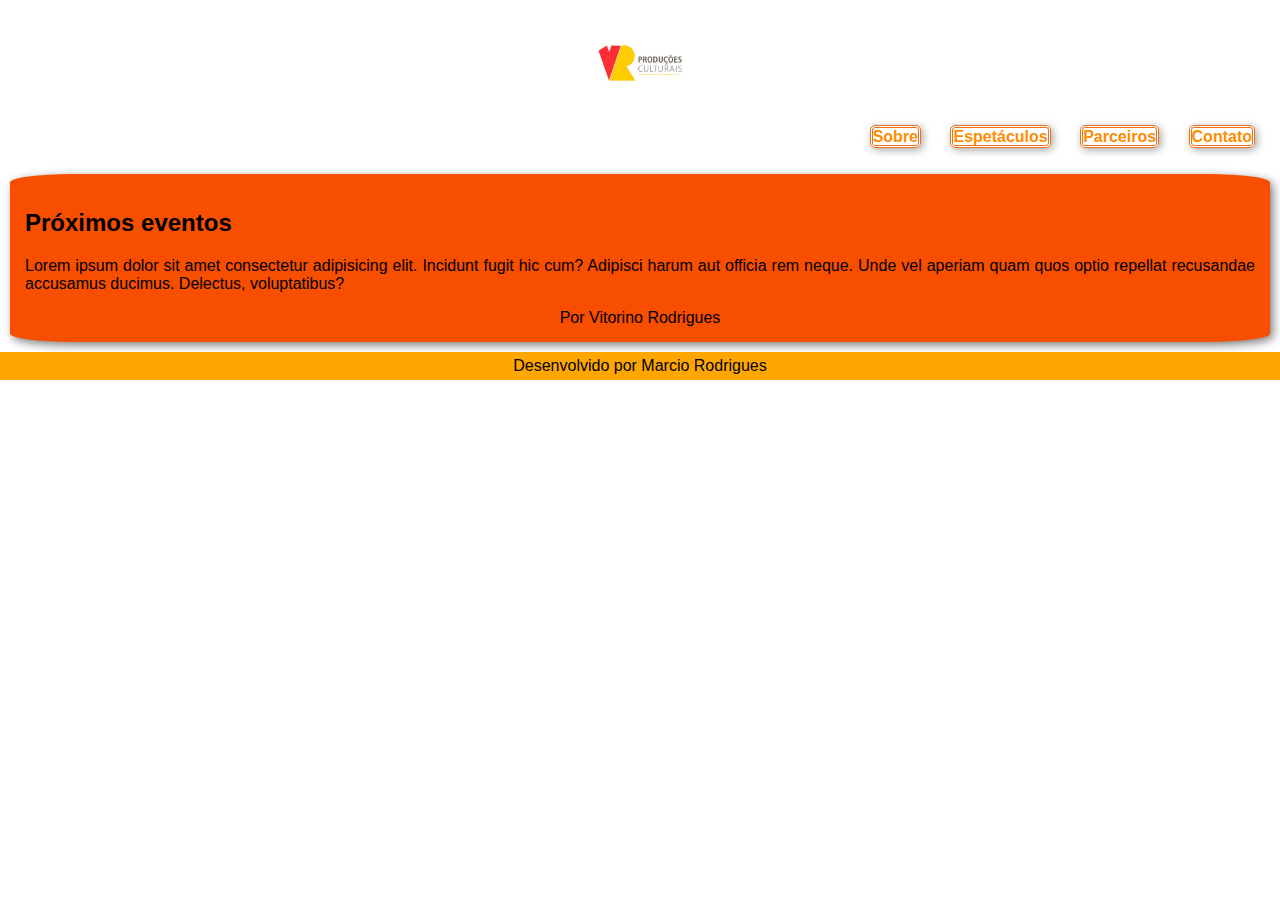
<file: TESTES/VR/testeautoralexercicios/index.html>
<!DOCTYPE html>
<html lang="pt-br">
<head>
    <meta charset="UTF-8">
    <meta name="viewport" content="width=device-width, initial-scale=1.0">
    <title>VR Produções Culturais</title>
    <link rel="stylesheet" href="style.css">
    <link rel="shortcut icon" href="FAVICON_VR/favicon.ico" type="image/x-icon">
</head>
<body>
    <h1><img src="LogoVR/indexvrgimp.jpeg" alt=""></h1>
    <header>
        
        <nav>
            <a href="sobre.html">Sobre</a>
            <a href="espetáculos.html">Espetáculos</a>
            <a href="parceiros.html">Parceiros</a>
            <a href="contato.html">Contato</a>
        </nav>
    </header>
    <main>
        <section id="eventos">
            <article>
                <h2>Próximos eventos</h2>
                <p>Lorem ipsum dolor sit amet consectetur adipisicing elit. Incidunt fugit hic cum? Adipisci harum aut officia rem neque. Unde vel aperiam quam quos optio repellat recusandae accusamus ducimus. Delectus, voluptatibus?</p>
                <aside>Por Vitorino Rodrigues</aside>
            </article>
        </section>
    </main>
    <footer>Desenvolvido por Marcio Rodrigues</footer>

</body>
</html>
</file>
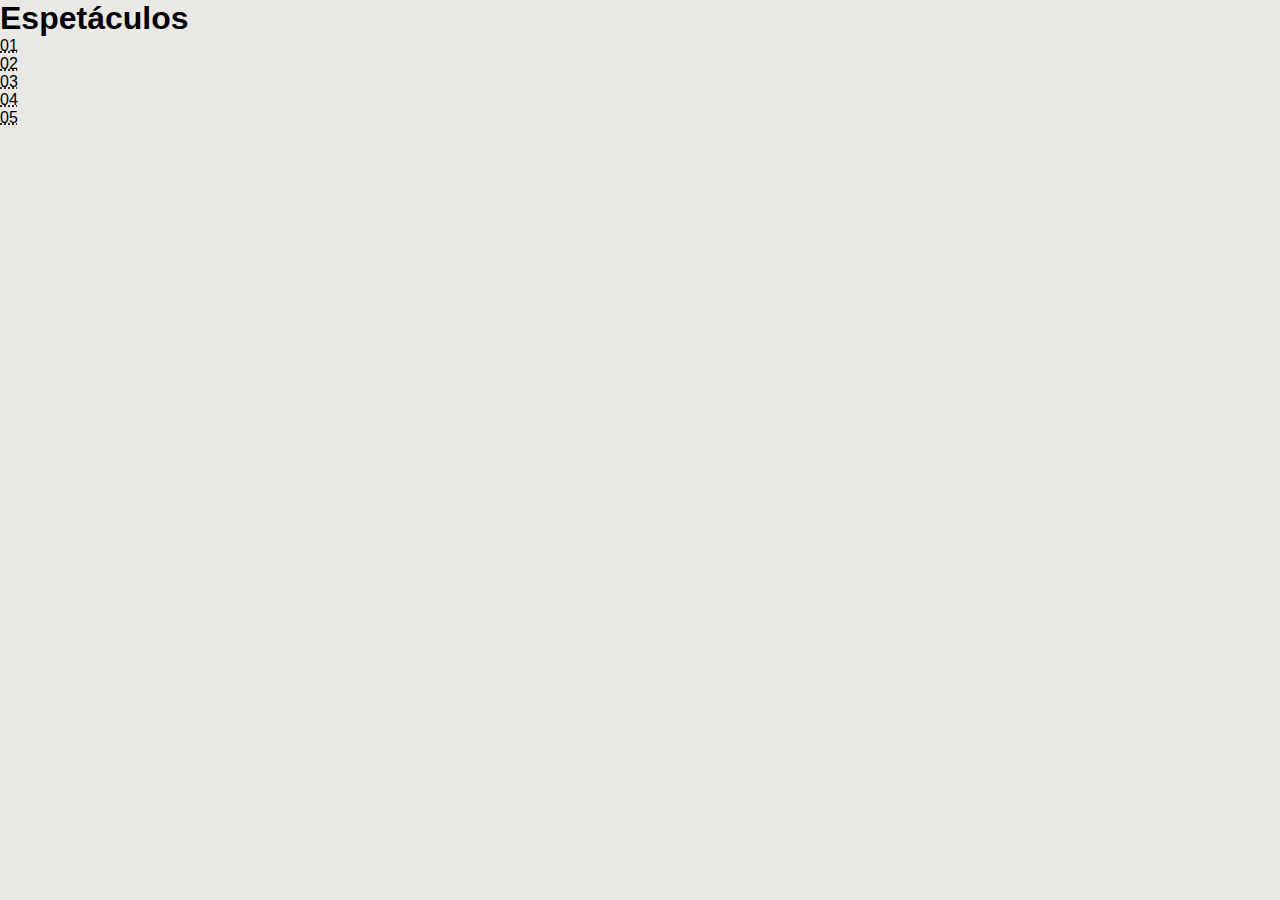
<file: TESTES/VR/construcaoestudonauta/espetaculos.html>
<!DOCTYPE html>
<html lang="pt-br">
<head>
    <meta charset="UTF-8">
    <meta name="viewport" content="width=device-width, initial-scale=1.0">
    <title>Espetáculos</title>
    <link rel="shortcut icon" href="vricon.icon.png" type="image/x-icon">
    <link rel="stylesheet" href="estilo/style.css">
</head>
<body>
    <h1>Espetáculos</h1>
    <ul>
        <li><abbr title="01">01</abbr></li>
        <li><abbr title="02">02</abbr></li>
        <li><abbr title="03">03</abbr></li>
        <li><abbr title="04">04</abbr></li>
        <li><abbr title="05">05</abbr></li>
    </ul>
</body>
</html>
</file>
<file: TESTES/VR/testeautoralexercicios/style.css>
@charset "UTF-8";

body {
    font-family: Arial, Helvetica, sans-serif;
    background-color: rgb(255, 255, 255);
    margin: 0px;
}

nav {
    background-color: rgb(255, 255, 255);
}

nav > a {
    text-decoration: none;
    color: darkorange;
    font-weight: bold;
    margin-right: 25px;
    box-shadow: 2px 2px 8px rgb(165, 165, 161);
    border-radius: 5px;
    border-style: double;
    border-color: rgb(236, 112, 29);

}

nav > a:hover{
    color: gold;
    
}

h1 {
    
    text-align: center;
    height: 70px;
    padding: 10px;
    margin: 10px;
    
}

h1:hover {
    scale: 1.05;
}

img {
    max-width: 90px;
}

h2 {
    text-align: left;

}

p {
    text-align: justify;
}

header {
    
    background-color: rgb(248, 212, 4);
    text-align: right;
    display: inline;
    margin: 10px;
}

main {
    border-radius: 5%;
    background: rgb(247, 78, 0);
    padding: 10px;
    margin: 10px;
    box-shadow: 3px 3px 10px rgb(126, 122, 122);
}

article {
    padding: 5px;
    
}

article > aside {
    text-align: center;
}

footer {
    background-color: rgb(255, 166, 0);
    text-align: center;
    padding: 5px;
    margin: 0px;

}
</file>
<file: TESTES/VR/construcaoestudonauta/estilo/style.css>
@charset "UTF-8";

@import url('https://fonts.googleapis.com/css2?family=Bebas+Neue&display=swap');

@font-face {
    font-family: 'Android';
    src: url('/construcaoestudonauta/fontes/idroid.otf') format('opentype');
    font-weight: normal;
}

/* Cores soletadas no Adobe Color
    Do mais quente ao mais frio:
    #FF2E34
    #FF656E
    #FFC700
    #F4DB67
    #E9E8E4
*/

:root{
    --ver: #FF2E34;
    --ver2: #FF656E;
    --ama: #FFC700;
    --ama2: #F4DB67;
    --bra: #E9E8E4;

    --fonte-padrao: Arial, Verdana, Helvetica, sans-serif;
    --fonte-destaque: 'Bebas Neue', sans-serif;
    --fonte-android: 'Android', 'Cursive';
}

* {
    padding: 0px;
    margin: 0px;
}
body {
    background-color: var(--bra);
    font-family: var(--fonte-padrao);
}

header {
    background-image: linear-gradient(to bottom, var(--ama), var(--ama2));
    min-height: 100px;
    text-align: center;
    padding-top: 40px;
}

header > h1 {
    color:var(--ver);
    font-family: var(--fonte-android);
    font-size: 3em;
    text-shadow: 1px 1px 2px rgb(39, 38, 38); 
}

header > p {
    color:white;
    font-weight: bolder;
    font-family: var(--fonte-destaque);
    font-size: 2.2em;
    text-shadow: 2px 2px 3px rgb(39, 38, 38);
    max-width: 500px;
    margin: auto;
}

nav {
    background-image: linear-gradient(to bottom, var(--ver2), var(--ver));
    padding: 10px; /*para deixar o menu mais largo*/
    box-shadow: 1px 5px 5px rgb(88, 88, 88);
}

nav > a {
    color: white;
    padding: 10px; /*Para dar um espaço entre os nomes*/
    font-weight: bold;
    text-decoration: none;
    transition-duration: 0.4s;
}

nav > a:hover {
    padding: 10px;
    background-color: var(--ver2);
    border-radius: 5px;
    color: var(--ama2);

}

main {
    min-width: 300px;
    max-width: 800px;
    margin: auto;
    margin-bottom: 30px;
    border-bottom-right-radius: 10px;
    border-bottom-left-radius: 10px;
    background-color: white;
    padding: 20px;
    box-shadow: 3px 3px 15px gray;
}

main h1 {
    font-family: var(--fonte-android);
}

main h2 {
    font-family: var(--fonte-android);
    color: var(--ver);
    font-size: 1.3em;
    background-image: linear-gradient(to right, var(--ama2), transparent);
}

main img.media {
    width: 150px;
    display: block;
    margin: auto; 

}

main p {
    margin: 15px 0px;
    text-align: justify;
    text-indent: 30px; /*Espaço na primeira linha do parágrafo*/
    line-height: 2em; /*Altura da linha, entre uma linha e outra. Espaçamento*/
}

article > iframe {

    width: 100%;
    
}

aside {
    background-color: var(--ama);
    padding: 10px;
    border-radius: 10px;
    box-shadow: 3px 3px 8px rgb(119, 118, 118);
}

aside h3 {
    background-image: linear-gradient(var(--bra), transparent);
    color: var(--ver);
    padding: 10px;
    margin: -10px -10px 0px -10px;
    border-radius: 10px 10px 0px 0px;
    font-family: var(--fonte-android);
}

footer {
    background-color: var(--ver);
    color:white;
    text-align: center;
    font-size: 0.8em;
    padding: 5px;

}

footer a {
    color: white;
    font-weight: bolder;
    text-decoration: none;
}

footer a:hover {
    text-decoration: underline;
    color: var(--ama);
}
</file>
